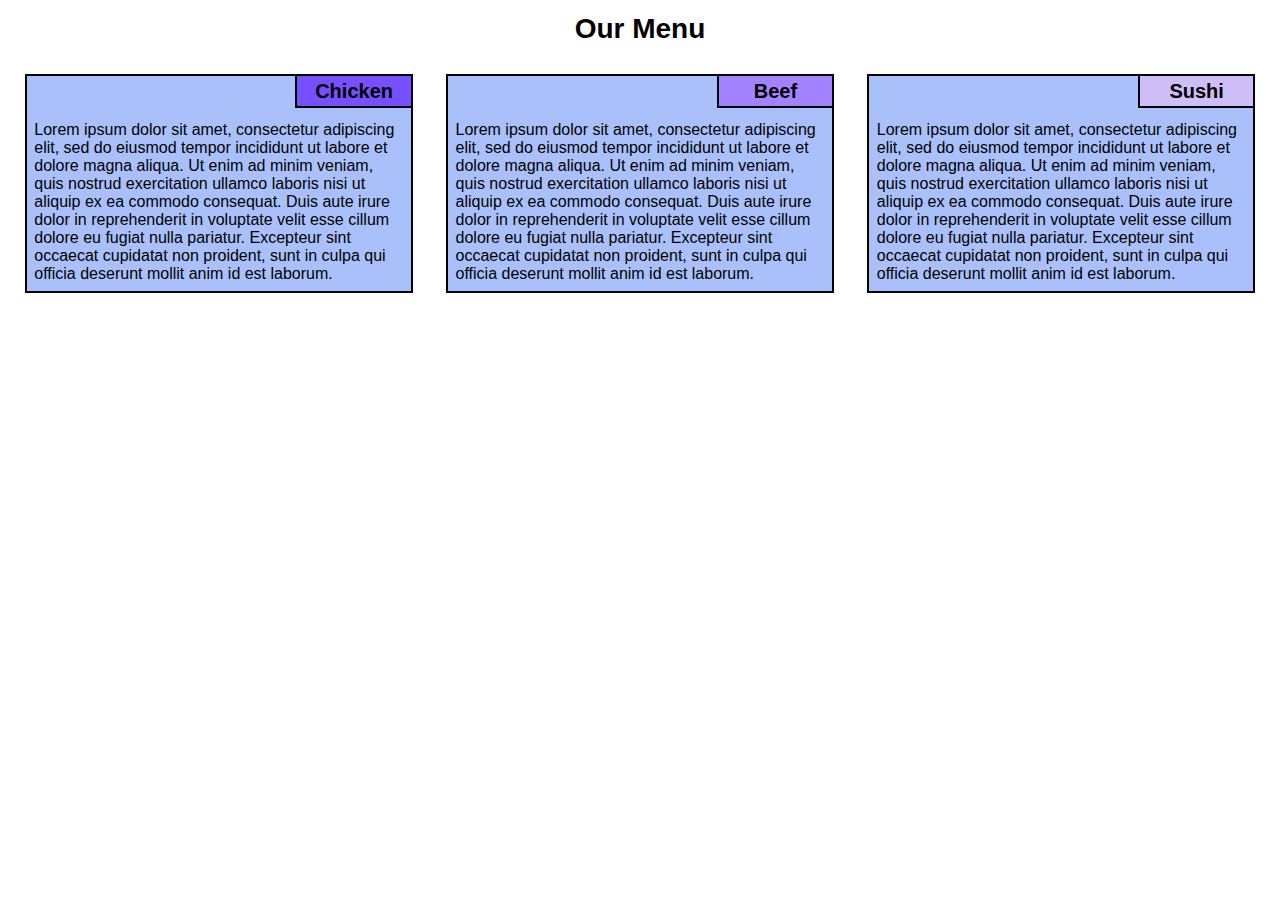
<file: module2-assignment/index.html>
<!DOCTYPE html>
<html lang="zxx">

<head>
    <meta charset="utf-8">
    <meta name="viewport" content="width=device-width, initial-scale=1">
    <title>Module 2 Solution - Our Menu</title>
    <link rel="stylesheet" type="text/css" href="module2-style.css">
</head>

<body>
    <h1>Our Menu</h1>
    <div class="col-lg-4 col-md-6">
        <div>
            <h3 class = "col-lg-4 col-md-4 dish" style="background-color: #7650ff;">Chicken</h3>
            <p>
                Lorem ipsum dolor sit amet, consectetur adipiscing elit, sed do eiusmod tempor incididunt ut labore et
                dolore magna aliqua.
                Ut enim ad minim veniam, quis nostrud exercitation ullamco laboris nisi ut aliquip ex ea commodo
                consequat.
                Duis aute irure dolor in reprehenderit in voluptate velit esse cillum dolore eu fugiat nulla pariatur.
                Excepteur sint occaecat cupidatat non proident, sunt in culpa qui officia deserunt mollit anim id est
                laborum.
            </p>
        </div>
    </div>
    <div class="col-lg-4 col-md-6">
        <div>
            <h3 class = "col-lg-4 col-md-4 dish" style="background-color: #a382ff;">Beef</h3>
            <p>
                Lorem ipsum dolor sit amet, consectetur adipiscing elit, sed do eiusmod tempor incididunt ut labore et
                dolore magna aliqua.
                Ut enim ad minim veniam, quis nostrud exercitation ullamco laboris nisi ut aliquip ex ea commodo
                consequat.
                Duis aute irure dolor in reprehenderit in voluptate velit esse cillum dolore eu fugiat nulla pariatur.
                Excepteur sint occaecat cupidatat non proident, sunt in culpa qui officia deserunt mollit anim id est
                laborum.
            </p>
        </div>
    </div>
    <div class="col-lg-4 col-md-12">
        <div>
            <h3 class = "col-lg-4 col-md-4 dish" style="background-color: #cfbdf7;">Sushi</h3>
            <p>
                Lorem ipsum dolor sit amet, consectetur adipiscing elit, sed do eiusmod tempor incididunt ut labore et
                dolore magna aliqua.
                Ut enim ad minim veniam, quis nostrud exercitation ullamco laboris nisi ut aliquip ex ea commodo
                consequat.
                Duis aute irure dolor in reprehenderit in voluptate velit esse cillum dolore eu fugiat nulla pariatur.
                Excepteur sint occaecat cupidatat non proident, sunt in culpa qui officia deserunt mollit anim id est
                laborum.
            </p>
        </div>
    </div>
</body>

</html>
</file>
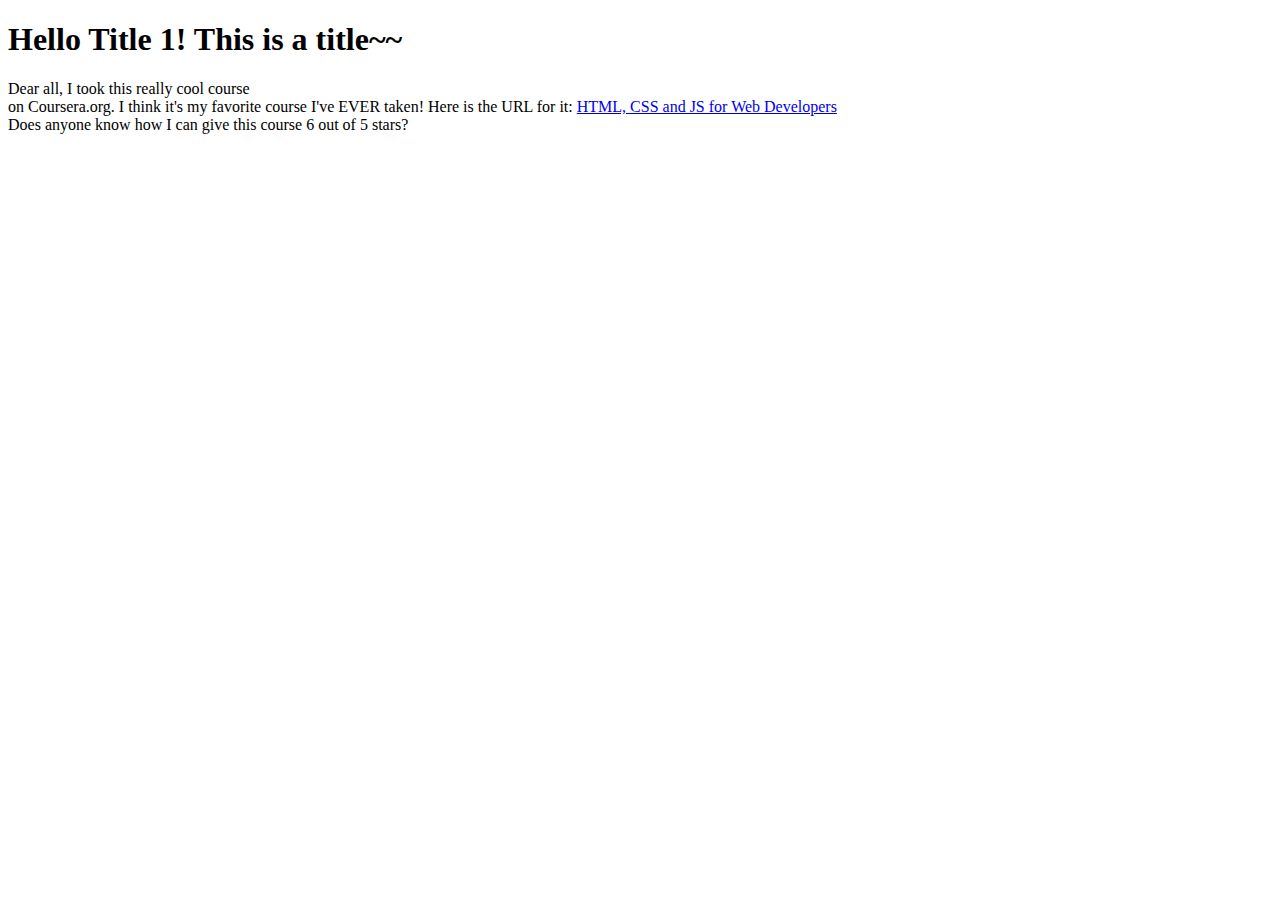
<file: site/index.html>
<!DOCTYPE html>
<html>

<head>
    <title>Hello Coursera!</title>
</head>
<h1>Hello Title 1! This is a title~~</h1>

<body>
    <div>Dear all,
        <span>I took this really cool course</span>
    </div>
    <span>
        on Coursera.org. I think it's
        my favorite course I've EVER taken!
        Here is the URL for it:
    </span>
    <a href="...">HTML, CSS and JS for Web Developers</a>
    <div>
        Does anyone know how I can give this course 6
        out of 5 stars?
    </div>
</body>

</html>
</file>
<file: module2-assignment/module2-style.css>
* {
    box-sizing: border-box;
    font-family: "Lucida Calligraphy", "Comic Sans MS", Arial, sans-serif;
    font-size: 100%;
}
h1 {
    text-align: center;
    font-size: 175%;
    margin: 1%;
}
div > h3.dish {
    margin: 0% 0% 1% 0%;
    float: right;
    text-align: center;
    border-bottom: 2px solid black;
    border-left: 2px solid black;
    font-size: 125%;
    width: 30%;
}
div > div {
    margin: 1%;
    border: 2px solid black;
    background-color: #aac0fa;
}
p {
    margin: 45px 2% 2% 2%;
}
@media (min-width: 992px) {
    body > .col-lg-1, .col-lg-2, .col-lg-3, .col-lg-4, .col-lg-5, .col-lg-6, .col-lg-7, .col-lg-8, .col-lg-9, .col-lg-10, .col-lg-11, .col-lg-12 {
      float: left;
      padding: 1%;
    }
    .col-lg-1 {
      width: 8.33%;
    }
    .col-lg-2 {
      width: 16.66%;
    }
    .col-lg-3 {
      width: 25%;
    }
    .col-lg-4 {
      width: 33.33%;
    }
    .col-lg-5 {
      width: 41.66%;
    }
    .col-lg-6 {
      width: 50%;
    }
    .col-lg-7 {
      width: 58.33%;
    }
    .col-lg-8 {
      width: 66.66%;
    }
    .col-lg-9 {
      width: 74.99%;
    }
    .col-lg-10 {
      width: 83.33%;
    }
    .col-lg-11 {
      width: 91.66%;
    }
    .col-lg-12 {
      width: 100%;
    }
  }
  
  /********** Medium devices only **********/
  @media (min-width: 786px) and (max-width: 991px) {
    body > .col-md-1, .col-md-2, .col-md-3, .col-md-4, .col-md-5, .col-md-6, .col-md-7, .col-md-8, .col-md-9, .col-md-10, .col-md-11, .col-md-12 {
      float: left;
      padding: 1%;
    }
    .col-md-1 {
      width: 8.33%;
    }
    .col-md-2 {
      width: 16.66%;
    }
    .col-md-3 {
      width: 25%;
    }
    .col-md-4 {
      width: 33.33%;
    }
    .col-md-5 {
      width: 41.66%;
    }
    .col-md-6 {
      width: 50%;
    }
    .col-md-7 {
      width: 58.33%;
    }
    .col-md-8 {
      width: 66.66%;
    }
    .col-md-9 {
      width: 74.99%;
    }
    .col-md-10 {
      width: 83.33%;
    }
    .col-md-11 {
      width: 91.66%;
    }
    .col-md-12 {
      width: 100%;
    }
  }
</file>
